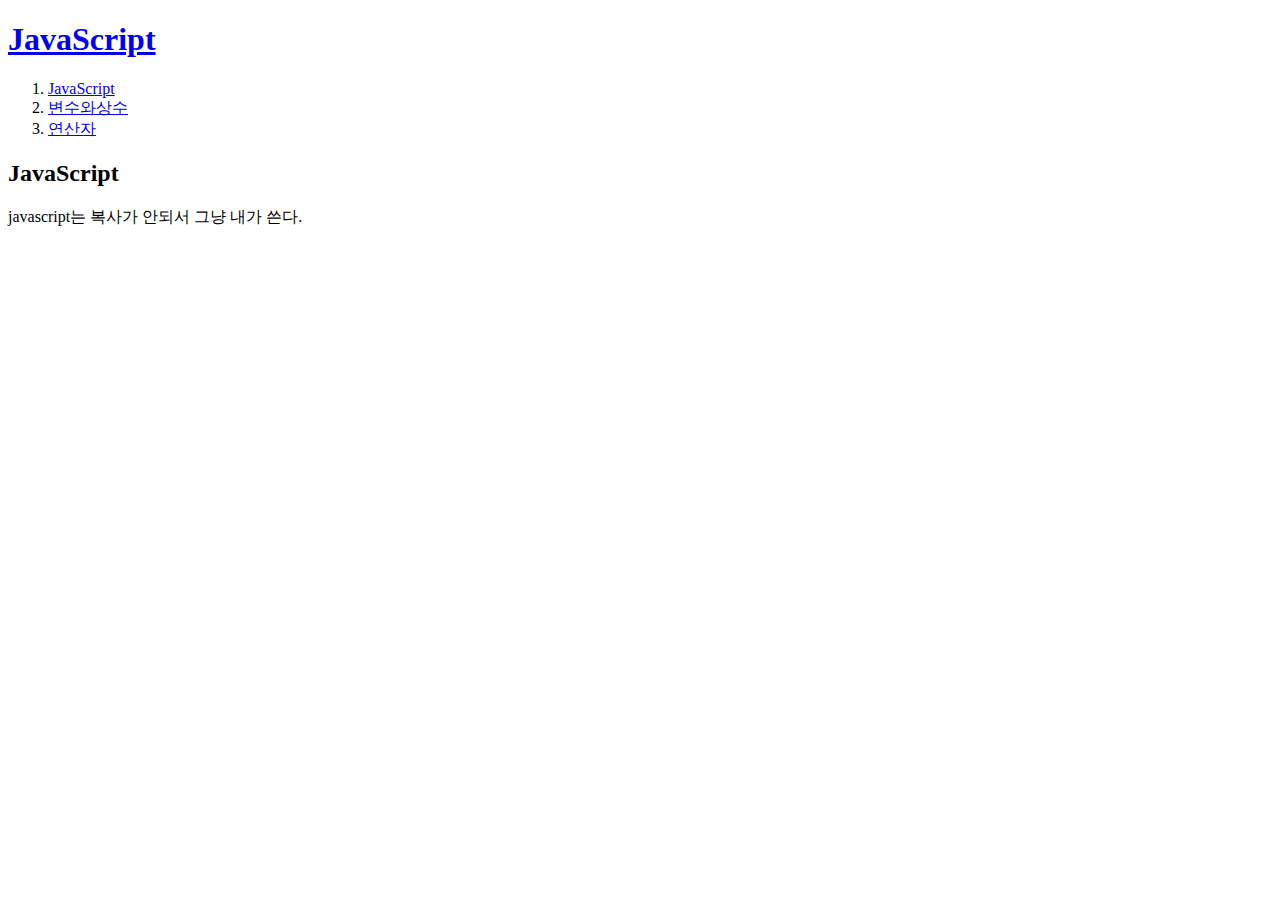
<file: 1.html>
<!DOCTYPE html>
<!-- 변수와상수 -->
<html>
    <head>
        <meta charset="utf-8">
        <link rel="stylesheet" type="text/css" href="http://127.0.0.1:5500/css_ex_coding/style.css">
        
    </head>
    <body>
        <header>
        <h1><a href="http://127.0.0.1:5500/css_ex_coding/index.html">JavaScript</a></h1>
    </header>
    <nav>
        <ol>
            <li><a href="http://127.0.0.1:5500/css_ex_coding/1.html">JavaScript</a></li>
            <li><a href="http://127.0.0.1:5500/css_ex_coding/2.html">변수와상수</a></li>
            <li><a href="http://127.0.0.1:5500/css_ex_coding/3.html">연산자</a></li>
        </ol>
    </nav>
    <article>
        <h2>JavaScript</h2>
        javascript는 복사가 안되서 그냥 내가 쓴다.
    </article>
    </body>
</html>
</file>
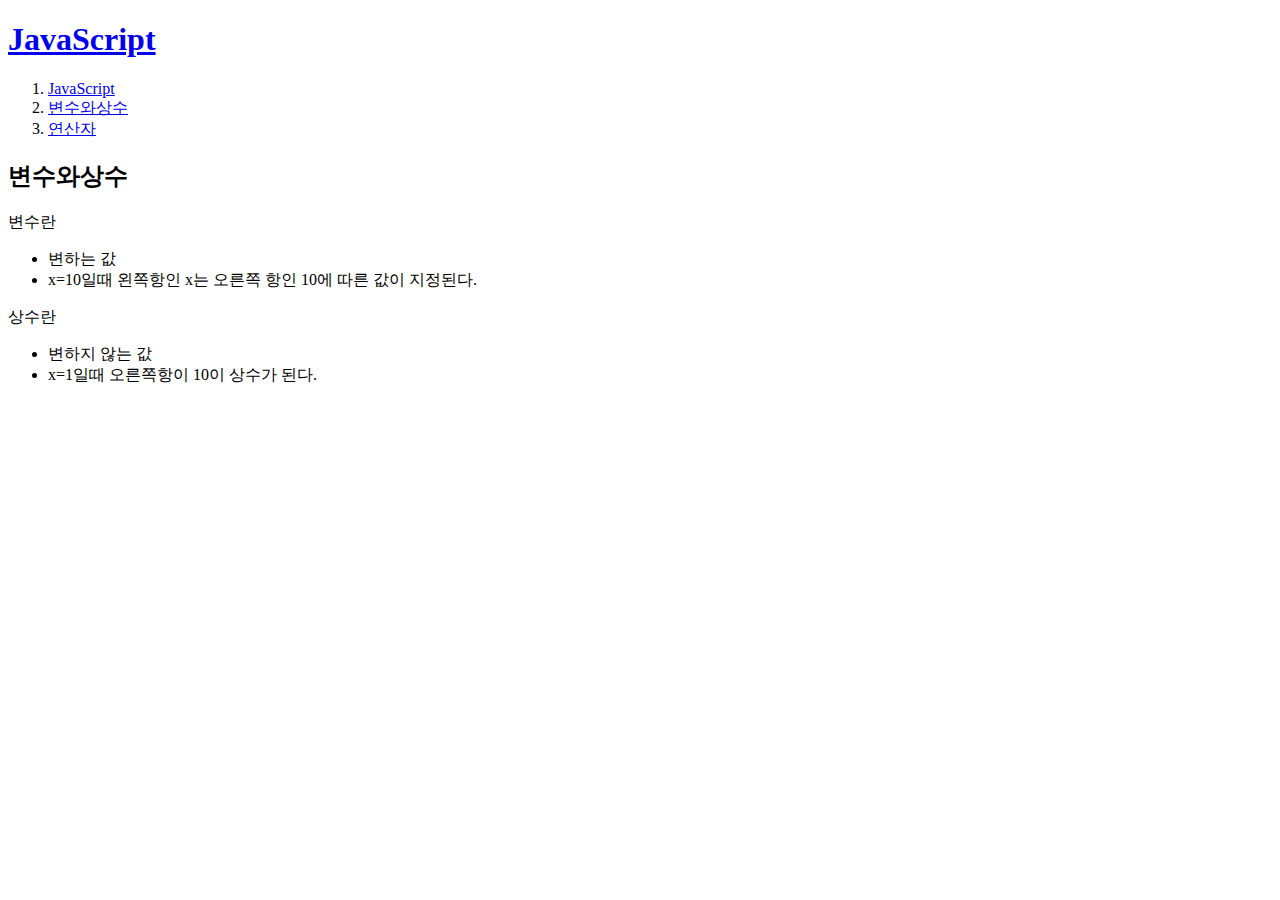
<file: 2.html>
<!DOCTYPE html>
<html>
    <head>
        <meta charset="utf-8">
                <link rel="stylesheet" type="text/css" href="http://127.0.0.1:5500/css_ex_coding/style.css">

    </head>
    <body>
        <header>
        <h1><a href="http://127.0.0.1:5500/css_ex_coding/index.html">JavaScript</a></h1>
    </header>
    <nav>
        <ol>
            <li><a href="http://127.0.0.1:5500/css_ex_coding/1.html">JavaScript</a></li>
            <li><a href="http://127.0.0.1:5500/css_ex_coding/2.html">변수와상수</a></li>
            <li><a href="http://127.0.0.1:5500/css_ex_coding/3.html">연산자</a></li>
        </ol>
    </nav>
    <article>
        <h2>변수와상수</h2>
        변수란
        <ul>
            <li>변하는 값</li>
            <li>x=10일때 왼쪽항인 x는 오른쪽 항인 10에 따른 값이 지정된다.</li>
        </ul>
        상수란
        <ul>
            <li>변하지 않는 값</li>
            <li>x=1일때 오른쪽항이 10이 상수가 된다.</li>
        </ul>
    </article>
    </body>
</html>
</file>
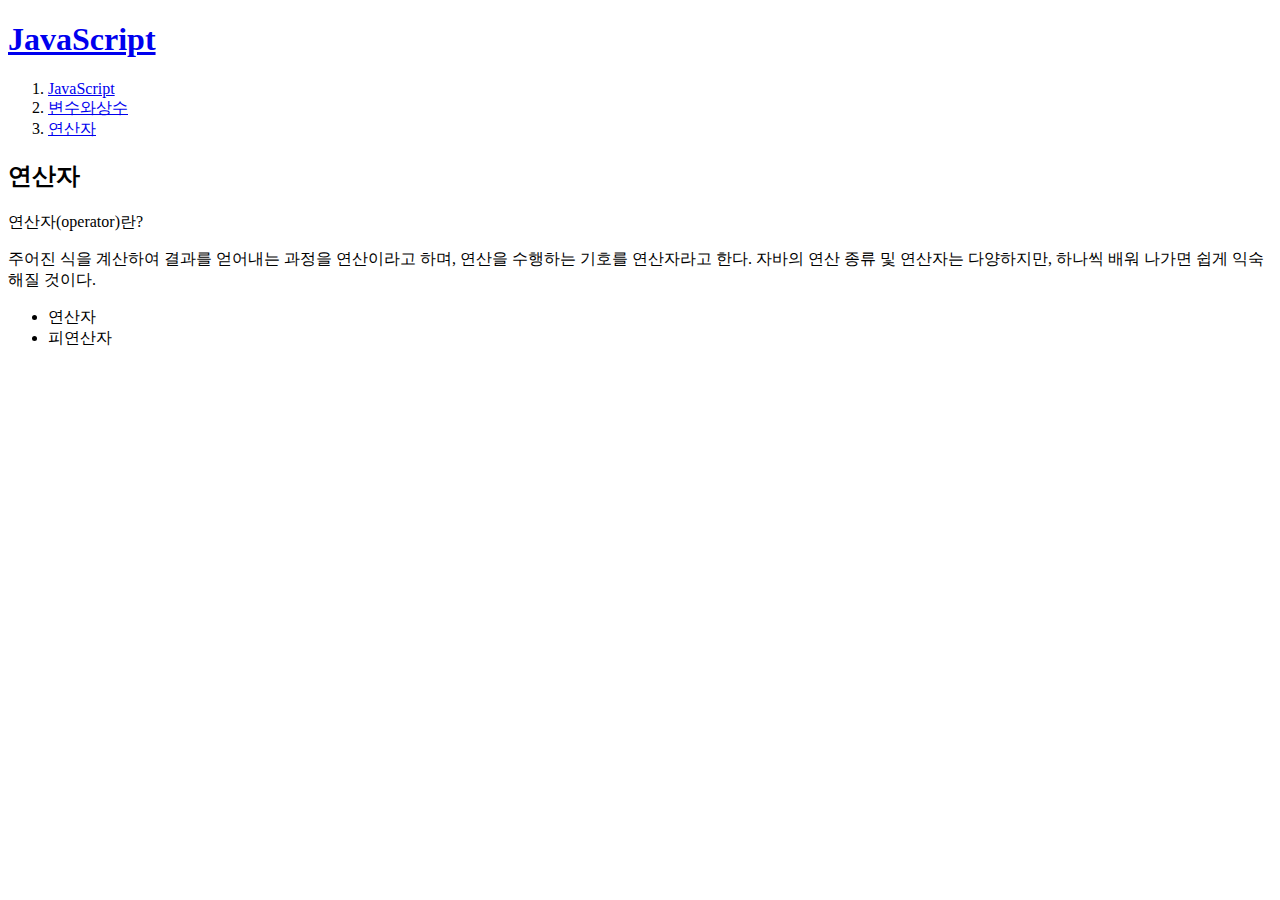
<file: 3.html>
<!DOCTYPE html>
<!-- 연산자 -->
<html>
    <head>
        <meta charset="utf-8">
                <link rel="stylesheet" type="text/css" href="http://127.0.0.1:5500/css_ex_coding/style.css">

    </head>
    <body>
        <header>
        <h1><a href="http://127.0.0.1:5500/css_ex_coding/index.html">JavaScript</a></h1>
    </header>
    <nav>
        <ol>
            <li><a href="http://127.0.0.1:5500/css_ex_coding/1.html">JavaScript</a></li>
            <li><a href="http://127.0.0.1:5500/css_ex_coding/2.html">변수와상수</a></li>
            <li><a href="http://127.0.0.1:5500/css_ex_coding/3.html">연산자</a></li>
        </ol>
    </nav>
    <article>
        <h2>연산자</h2>
        <p>연산자(operator)란?</p>
        주어진 식을 계산하여 결과를 얻어내는 과정을 연산이라고 하며, 연산을 수행하는 기호를 연산자라고 한다.
        자바의 연산 종류 및 연산자는 다양하지만, 하나씩 배워 나가면 쉽게 익숙해질 것이다.
        <ul>
            <li>연산자</li>
            <li>피연산자</li>
        </ul>
    </article>
    </body>
</html>
</file>
